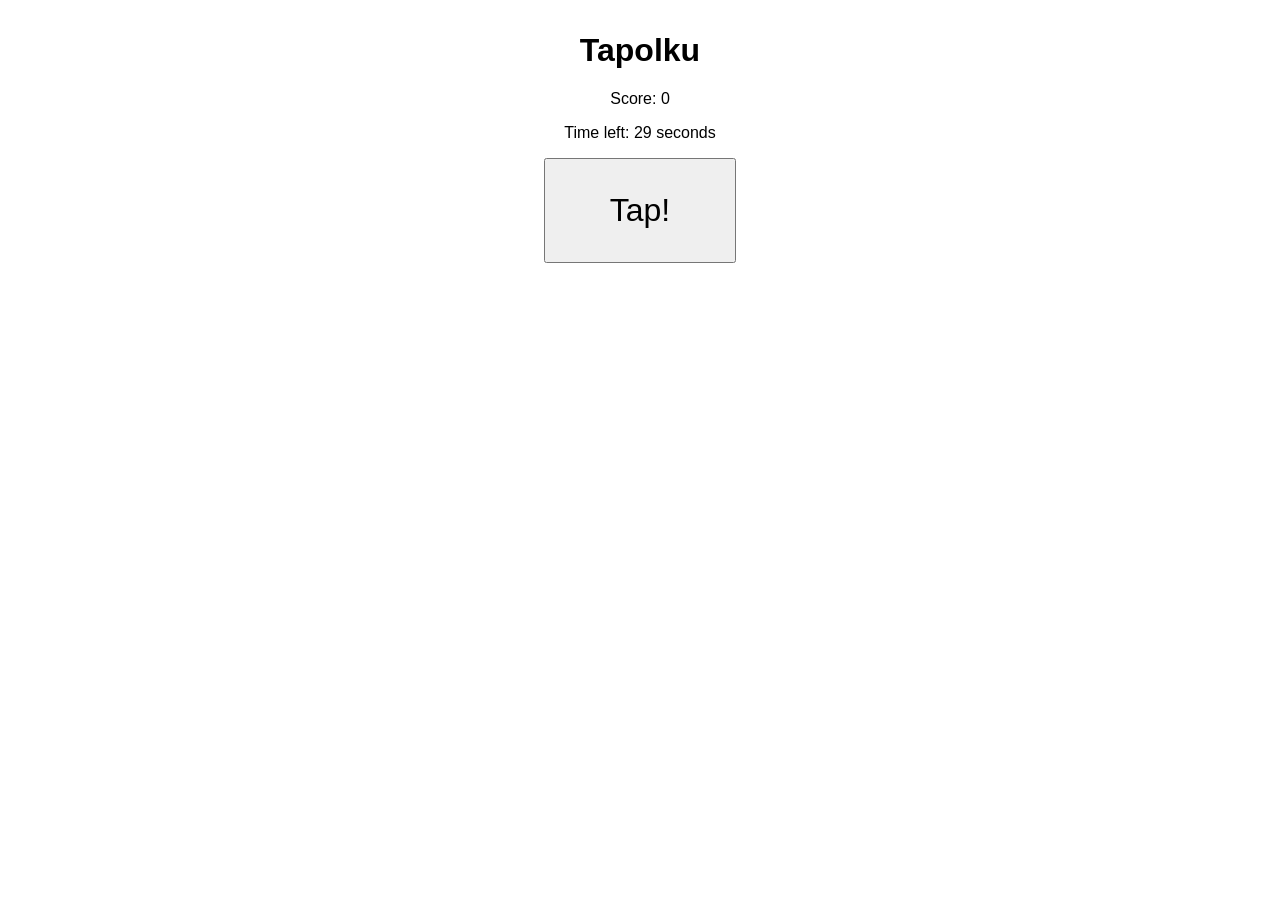
<file: telegram_game/templates/telegram_game/index.html>
<!DOCTYPE html>
<html lang="en">
<head>
    <meta charset="UTF-8">
    <title>Tapolku Game</title>
    <style>
        body { font-family: Arial, sans-serif; text-align: center; margin-top: 2em; }
        #tap { font-size: 2em; padding: 1em 2em; }
    </style>
    <script>
        let score = 0;
        let timeLeft = 30;
        let timer;

        function tap() {
            score++;
            document.getElementById('score').textContent = score;
        }

        function countdown() {
            timeLeft--;
            document.getElementById('time').textContent = timeLeft;
            if (timeLeft <= 0) {
                clearInterval(timer);
                document.getElementById('tap').disabled = true;
                if (window.Telegram && Telegram.WebApp) {
                    Telegram.WebApp.sendData(String(score));
                }
            }
        }

        window.onload = function() {
            timer = setInterval(countdown, 1000);
        }
    </script>
</head>
<body>
    <h1>Tapolku</h1>
    <p>Score: <span id="score">0</span></p>
    <p>Time left: <span id="time">30</span> seconds</p>
    <button id="tap" onclick="tap()">Tap!</button>
</body>
</html>
</file>
